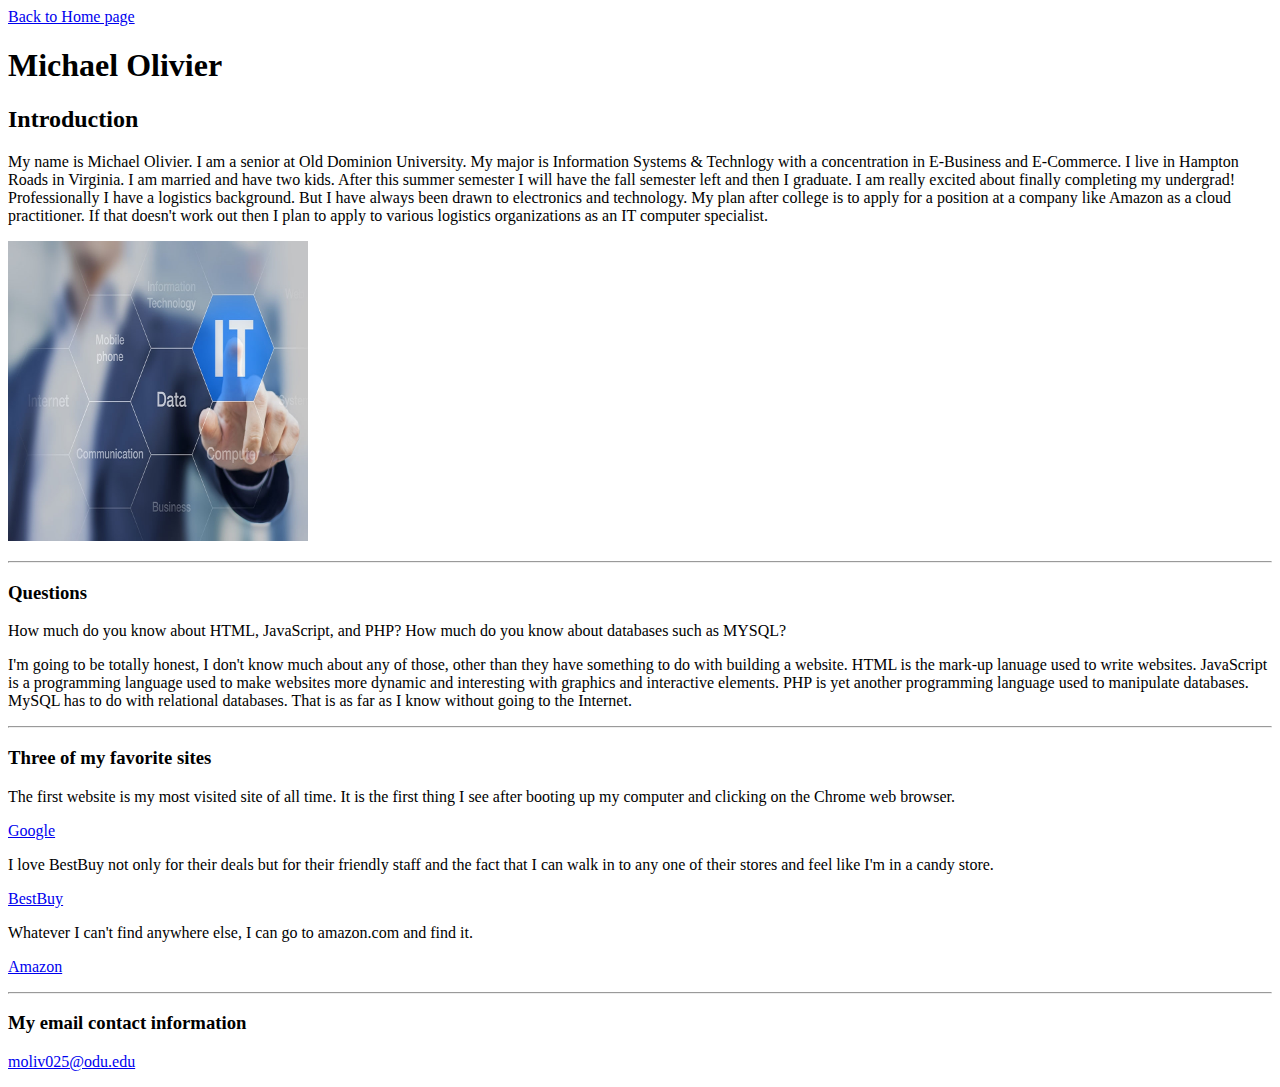
<file: about.html>
<!DOCTYPE html>
<html lang="en">
   <head>
	<meta charset = "utf-8">
	<title>WELCOME TO MY IT461 HOME PAGE!</title>
   </head>
      <body>
         <a href="index.html">Back to Home page</a>
	   <h1>Michael Olivier</h1>
	   <h2>Introduction</h2>
	   <p>My name is Michael Olivier. I am a senior at Old Dominion University. My major is Information Systems & Technlogy with a concentration in E-Business and E-Commerce. I live in Hampton Roads in Virginia. I am married and have two kids. After this summer semester I will have the fall semester left and then I graduate. I am really excited about finally completing my undergrad! Professionally I have a logistics background. But I have always been drawn to electronics and technology. My plan after college is to apply for a position at a company like Amazon as a cloud practitioner. If that doesn't work out then I plan to apply to various logistics organizations as an IT computer specialist.</p>

	   <p><img src= "ITroles.jpg" width = "300" height = "300"
	       alt= "IT roles"></p>
         <hr>
	   <h3>Questions</h3>
         
	   <p>How much do you know about HTML, JavaScript, and PHP? How much do you know about databases such as MYSQL?</p>
	   <p>I'm going to be totally honest, I don't know much about any of those, other than they have something to do with building a website. HTML is the mark-up lanuage used to write websites. JavaScript is a programming language used to make websites more dynamic and interesting with graphics and interactive elements. PHP is yet another programming language used to manipulate databases. MySQL has to do with relational databases. That is as far as I know without going to the Internet.</p>
         <hr>
         <h3>Three of my favorite sites</h3>
	   <p>The first website is my most visited site of all time. It is the first thing I see after booting up my computer and clicking on the Chrome web browser. 
         <p><a href= "http://www.google.com">Google</a></p>
	   <p>I love BestBuy not only for their deals but for their friendly staff and the fact that I can walk in to any one of their stores and feel like I'm in a candy store. 
         <p><a href= "http://www.bestbuy.com">BestBuy</a></p>
         <p>Whatever I can't find anywhere else, I can go to amazon.com and find it.</p>
	   <p><a href= "http://www.amazon.com">Amazon</a></p>
         <hr>		
         <h3>My email contact information</h3>
	   <p><a href="mailto:moliv025@odu.edu">moliv025@odu.edu</a></p>

	</body>
</html>
</file>
